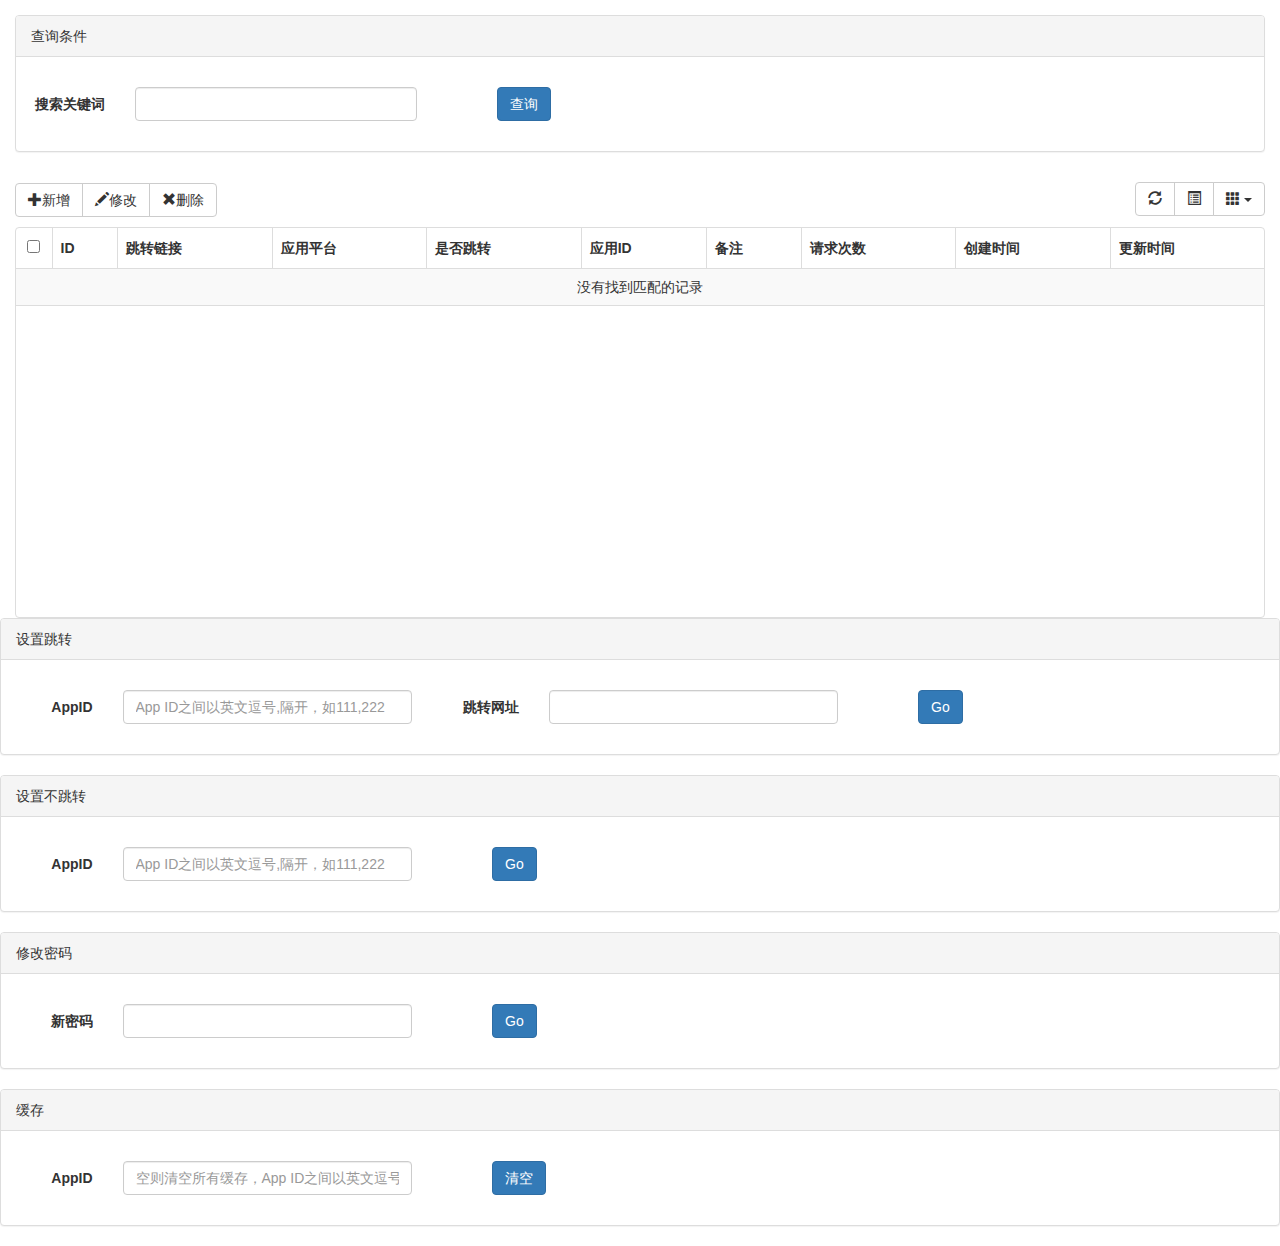
<file: front/index.html>
<!DOCTYPE html>
<html lang="en">
<head>
    <meta charset="utf-8">
    <meta http-equiv="X-UA-Compatible" content="IE=edge">
    <meta name="viewport" content="width=device-width, initial-scale=1">
    <title>后台管理界面</title>
    <meta name="description" content="">
    <meta name="author" content="templatemo">

    <script src="js/jquery-1.11.3.min.js"></script>

    <script src="library/bootstrap/js/bootstrap.js"></script>
    <link href="library/bootstrap/css/bootstrap.css" rel="stylesheet" />

    <script src="library/bootstrap-table/src/bootstrap-table.js"></script>
    <link href="library/bootstrap-table/src/bootstrap-table.css" rel="stylesheet" />
    <script src="library/bootstrap-table/src/locale/bootstrap-table-zh-CN.js"></script>
    <link href="css/index.css" rel="stylesheet" />
    <script src="js/index.js"></script>
</head>
<body>
    <div class="panel-body" style="padding-bottom:0px;">
        <div class="panel panel-default">
            <div class="panel-heading">查询条件</div>
            <div class="panel-body">
                <form id="formSearch" class="form-horizontal">
                    <div class="form-group" style="margin-top:15px">
                        <label class="control-label col-sm-1" for="txt_search_departmentname">搜索关键词</label>
                        <div class="col-sm-3">
                            <input type="text" class="form-control" id="txt_search">
                        </div>
                        <div class="col-sm-4" style="text-align:left;">
                            <button type="button" style="margin-left:50px"
                            id="btn_query" class="btn btn-primary"
                            onclick="search();">查询</button>
                        </div>
                    </div>
                </form>
            </div>
        </div>

        <div id="toolbar" class="btn-group">
            <button id="btn_add" type="button" class="btn btn-default">
                <span class="glyphicon glyphicon-plus" aria-hidden="true"></span>新增
            </button>
            <button id="btn_edit" type="button" class="btn btn-default">
                <span class="glyphicon glyphicon-pencil" aria-hidden="true"></span>修改
            </button>
            <button id="btn_delete" type="button" class="btn btn-default">
                <span class="glyphicon glyphicon-remove" aria-hidden="true"></span>删除
            </button>
        </div>
        <table id="tb_departments"></table>
    </div>

    <div class="panel panel-default">
        <div class="panel-heading">设置跳转</div>
        <div class="panel-body">
            <form id="formSearch" class="form-horizontal">
                <div class="form-group" style="margin-top:15px">
                    <label class="control-label col-sm-1" for="txt_search_departmentname">AppID</label>
                    <div class="col-sm-3">
                        <input type="text" class="form-control" placeholder="App ID之间以英文逗号,隔开，如111,222" id="txt_set_show_appids">
                    </div>
                    <label class="control-label col-sm-1" for="txt_search_statu">跳转网址</label>
                    <div class="col-sm-3">
                        <input type="text" class="form-control" id="txt_set_show_url">
                    </div>
                    <div class="col-sm-4" style="text-align:left;">
                        <button type="button" style="margin-left:50px"
                        id="btn_query1" class="btn btn-primary"
                        onclick="set_show_urls();">Go</button>
                    </div>
                </div>
            </form>
        </div>
    </div>

    <div class="panel panel-default">
        <div class="panel-heading">设置不跳转</div>
        <div class="panel-body">
            <form id="formSearch" class="form-horizontal">
                <div class="form-group" style="margin-top:15px">
                    <label class="control-label col-sm-1" for="txt_search_departmentname">AppID</label>
                    <div class="col-sm-3">
                        <input type="text" class="form-control" placeholder="App ID之间以英文逗号,隔开，如111,222" id="txt_set_not_show_appids">
                    </div>
                    <div class="col-sm-4" style="text-align:left;">
                        <button type="button" style="margin-left:50px"
                        id="btn_query2" class="btn btn-primary"
                        onclick="set_not_show();">Go</button>
                    </div>
                </div>
            </form>
        </div>
    </div>

    <div class="panel panel-default">
        <div class="panel-heading">修改密码</div>
        <div class="panel-body">
            <form id="formSearch" class="form-horizontal">
                <div class="form-group" style="margin-top:15px">
                    <label class="control-label col-sm-1" for="txt_search_departmentname">新密码</label>
                    <div class="col-sm-3">
                        <input type="text" class="form-control" id="txt_new_password">
                    </div>
                    <div class="col-sm-4" style="text-align:left;">
                        <button type="button" style="margin-left:50px"
                        id="btn_query" class="btn btn-primary"
                        onclick="change_password();">Go</button>
                    </div>
                </div>
            </form>
        </div>
    </div>
    
    <div class="panel panel-default">
        <div class="panel-heading">缓存</div>
        <div class="panel-body">
            <form id="formSearch" class="form-horizontal">
                <div class="form-group" style="margin-top:15px">
                    <label class="control-label col-sm-1" for="txt_search_departmentname">AppID</label>
                    <div class="col-sm-3">
                        <input type="text" class="form-control" placeholder="空则清空所有缓存，App ID之间以英文逗号,隔开，如111,222" id="txt_cache_appid">
                    </div>
                    <div class="col-sm-4" style="text-align:left;">
                        <button type="button" style="margin-left:50px"
                        id="btn_query" class="btn btn-primary"
                        onclick="clear_cache();">清空</button>
                    </div>
                </div>
            </form>
        </div>
    </div>

    <form class="add_form">
  		    <div class="modal fade" id="myModal1" tabindex="-1" role="dialog" aria-labelledby="myModalLabel">
  		        <div class="modal-dialog" role="document">
  		            <div class="modal-content">
  		                <div class="modal-header">
  		                    <button type="button" class="close" data-dismiss="modal" aria-label="Close"><span aria-hidden="true">&times;</span></button>
  		                    <h4 class="modal-title" id="myModalLabel">新增</h4>
  		                </div>
  		                <div class="modal-body">
  		                    <div class="form-group">
  		                        <label for="txt_price">应用ID</label>
  		                        <input type="text" name="txt_app_id" class="form-control" id="txt_add_app_id" placeholder="App id">
  		                    </div>
  		                    <div class="form-group">
                              <label for="txt_quantity">是否跳转</label><br>
                              <label class="radio-inline">
                                <input type="radio" name="add_show" id="optradio_add_show_yes" value="Yes">
                                Yes
                              </label>
                              <label class="radio-inline">
                                <input type="radio" name="add_show" id="optradio_add_show_false" value="No">
                                No
                              </label>
  		                    </div>
                          <div class="form-group">
  		                        <label for="txt_price">跳转链接</label>
  		                        <input type="text" name="txt_url" class="form-control" id="txt_add_url" placeholder="URL">
  		                    </div>
                          <div class="form-group">
  		                        <label for="txt_price">应用平台</label><br>
                              <label class="radio-inline">
                                <input type="radio" name="add_type" id="optradio_add_ios" value="iOS">
                                iOS
                              </label>
                              <label class="radio-inline">
                                <input type="radio" name="add_type" id="optradio_add_android" value="android">
                                android
                              </label>
  		                    </div>
                          <div class="form-group">
  		                        <label for="txt_price">备注</label>
  		                        <input type="text" name="txt_comment" class="form-control" id="txt_add_comment" placeholder="Comment">
  		                    </div>
  		                </div>
  		                <div class="modal-footer">
  		                    <button type="button" class="btn btn-default" data-dismiss="modal"><span class="glyphicon glyphicon-remove" aria-hidden="true"></span>Close</关闭>
  		                    <button type="button" id="btn_add_submit" class="btn btn-primary"><span class="glyphicon glyphicon-floppy-disk" aria-hidden="true"></span>提交</button>
  		                </div>
  		            </div>
  		        </div>
  		    </div>
  		</form>
    <form class="edit_form">
  		    <div class="modal fade" id="myModal2" tabindex="-1" role="dialog" aria-labelledby="myModalLabel">
  		        <div class="modal-dialog" role="document">
  		            <div class="modal-content">
  		                <div class="modal-header">
  		                    <button type="button" class="close" data-dismiss="modal" aria-label="Close"><span aria-hidden="true">&times;</span></button>
  		                    <h4 class="modal-title" id="myModalLabel">更新</h4>
  		                </div>
                      <div class="modal-body">
  		                    <div class="form-group">
  		                        <label for="txt_price">应用ID</label>
  		                        <input type="text" name="txt_app_id" class="form-control" id="txt_edit_app_id" placeholder="App id">
  		                    </div>
  		                    <div class="form-group">
  		                        <label for="txt_quantity">是否跳转</label><br>
                              <label class="radio-inline">
                                <input type="radio" name="edit_show" id="optradio_edit_show_yes" value="Yes">
                                Yes
                              </label>
                              <label class="radio-inline">
                                <input type="radio" name="edit_show" id="optradio_edit_show_false" value="No">
                                No
                              </label>
  		                    </div>
                          <div class="form-group">
  		                        <label for="txt_price">跳转链接</label>
  		                        <input type="text" name="txt_url" class="form-control" id="txt_edit_url" placeholder="URL">
  		                    </div>
                          <div class="form-group">
  		                        <label for="txt_price">应用平台</label><br>
                              <label class="radio-inline">
                                <input type="radio" name="edit_type" id="optradio_edit_ios" value="iOS">
                                iOS
                              </label>
                              <label class="radio-inline">
                                <input type="radio" name="edit_type" id="optradio_edit_android" value="android">
                                android
                              </label>
  		                    </div>
                          <div class="form-group">
  		                        <label for="txt_price">备注</label>
  		                        <input type="text" name="txt_comment" class="form-control" id="txt_edit_comment" placeholder="Comment">
  		                    </div>
  		                </div>
  		                <div class="modal-footer">
  		                    <button type="button" class="btn btn-default" data-dismiss="modal"><span class="glyphicon glyphicon-remove" aria-hidden="true"></span>Close</关闭>
  		                    <button type="button" id="btn_edit_submit" class="btn btn-primary"><span class="glyphicon glyphicon-floppy-disk" aria-hidden="true"></span>提交</button>
  		                </div>
  		            </div>
  		        </div>
  		    </div>
  		</form>
</body>
</html>
</file>
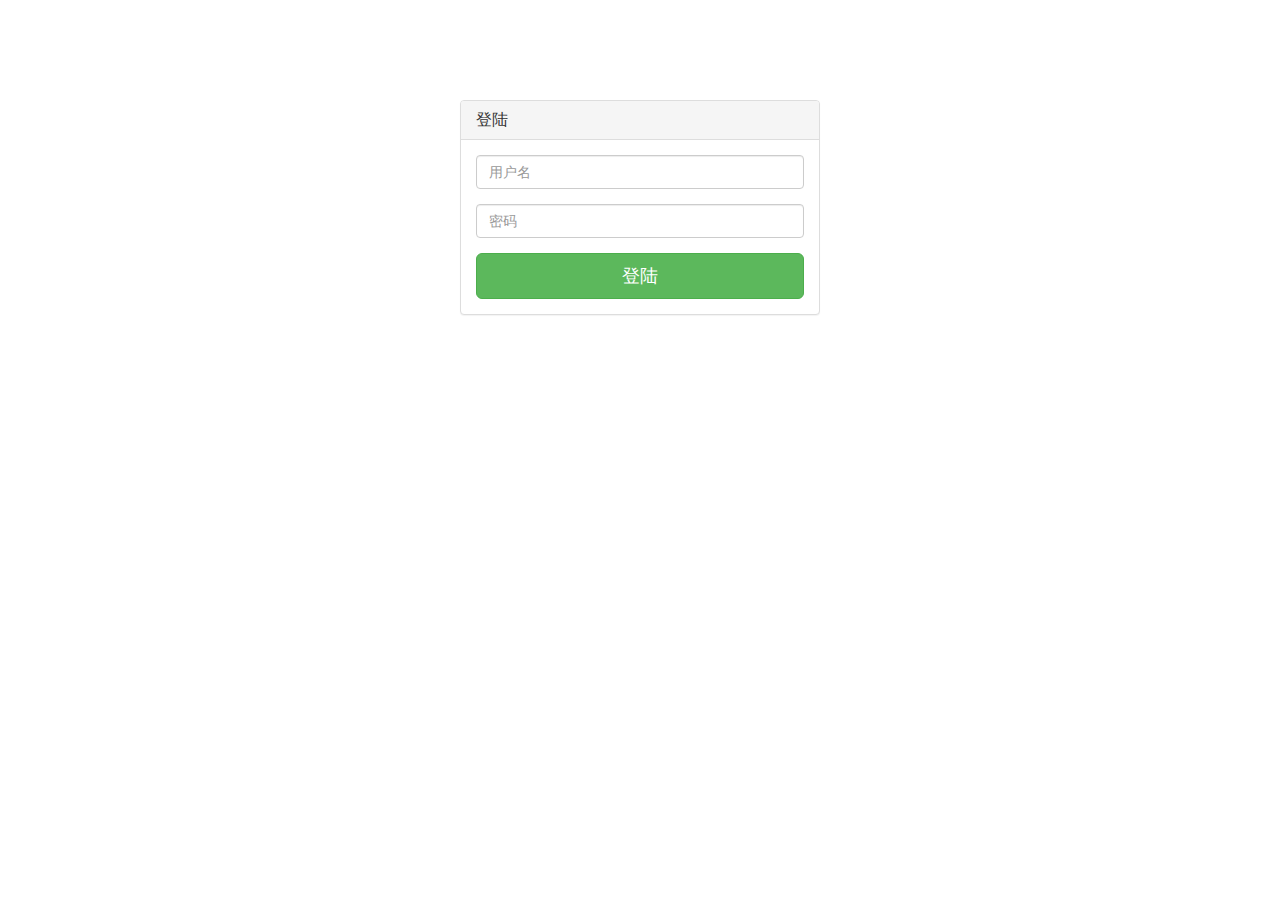
<file: front/login.html>
<!DOCTYPE html>
<html lang="en">
<head>
    <meta charset="utf-8">
    <meta http-equiv="X-UA-Compatible" content="IE=edge">
    <meta name="viewport" content="width=device-width, initial-scale=1">
    <title>登陆</title>
    <meta name="description" content="">
    <meta name="author" content="templatemo">

    <script src="js/jquery-1.11.3.min.js"></script>

    <script src="library/bootstrap/js/bootstrap.js"></script>
    <link href="library/bootstrap/css/bootstrap.css" rel="stylesheet" />
    <link href="css/login.css" rel="stylesheet" />

    <script src="js/login.js"></script>
</head>
<body>
    <div class="container">
        <div class="row vertical-offset-100">
        	<div class="col-md-4 col-md-offset-4">
        		<div class="panel panel-default">
    			  	<div class="panel-heading">
    			    	<h3 class="panel-title">登陆</h3>
    			 	</div>
    			  	<div class="panel-body">
    			    	<form accept-charset="UTF-8" role="form">
                        <fieldset>
    			    	  	<div class="form-group">
    			    		    <input id="username" class="form-control" placeholder="用户名" name="email" type="text">
    			    		</div>
    			    		<div class="form-group">
    			    			<input id="password" class="form-control" placeholder="密码" name="password" type="password" value="">
    			    		</div>
    			    		<input id="login_btn" class="btn btn-lg btn-success btn-block" type="submit" onclick="login(); return false;" value="登陆">
                  <!-- <button onclick="login(); return false;" class="btn btn-lg btn-success btn-block">登陆</button> -->
    			    	</fieldset>
    			      	</form>
    			    </div>
    			</div>
    		</div>
    	</div>
    </div>
</body>
</html>
</file>
<file: front/css/index.css>
.form-group input[type="checkbox"] {
    display: none;
}
</file>
<file: front/css/login.css>
body{
	     background-color: #444;
       background: url(http://www.istartedsomething.com/bingimages/cache/AKHumpbacks_EN-AU1914968143.jpg) no-repeat center center fixed;
      -webkit-background-size: cover;
      -moz-background-size: cover;
      -o-background-size: cover;
      background-size: cover;
}

.vertical-offset-100{
    padding-top:100px;
}
</file>
